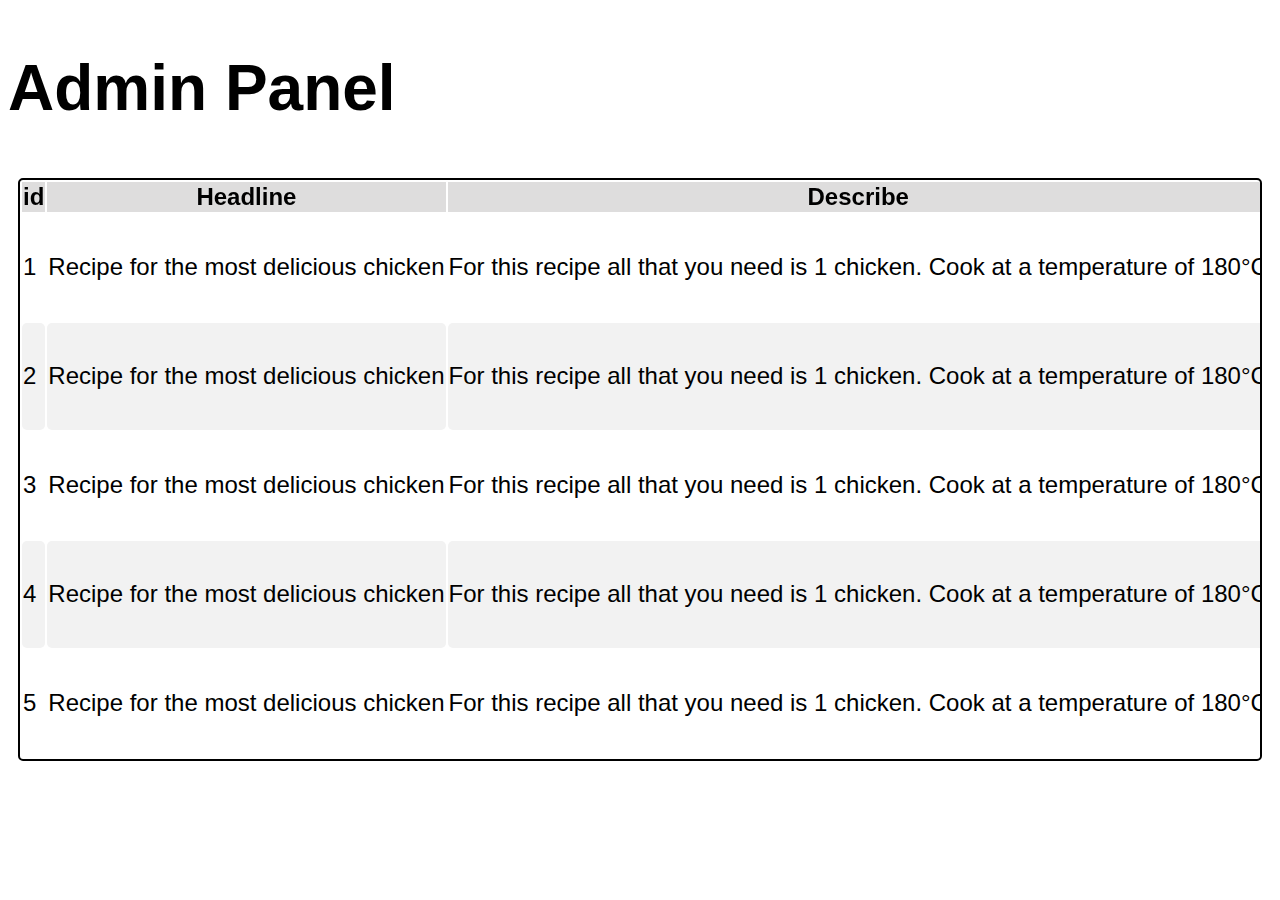
<file: pages/admin_panel.html>
<!DOCTYPE html>
<html lang="en">
<head>
    <meta charset="UTF-8">
    <title>Admin panel</title>
    <link rel="stylesheet" href="../additional.css">
    <meta content="width=device-width, initial-scale=1" name="viewport" />

</head>
<body>
    <div class="content" style="flex-direction: column; ">
        <h1>Admin Panel</h1>
        <div class="table_container" >
            <table>
                <thead>
                    <tr>
                        <th>id</th>
                        <th>Headline</th>
                        <th>Describe</th>
                        <th>Link</th>
                        <th>Image</th>
                        <th>Action</th>
                    </tr>
                </thead>
                <tr>
                    <td>1</td>
                    <td>Recipe for the most delicious chicken</td>
                    <td>For this recipe all that you need is 1 chicken. Cook at a temperature of 180°C</td>
                    <td><a href="#">link</a></td>
                    <td>
                        <div class="icon">
                            <img src="../images/chicken.png" alt="img">
                        </div>
                    </td>
                    <td><div class="action-buttons">
                        <button class="view-btn">View</button>
                        <button class="edit-btn">Edit</button>
                        <button class="delete-btn">Delete</button>
                    </div></td>
                </tr>

                <tr>
                    <td>2</td>
                    <td>Recipe for the most delicious chicken</td>
                    <td>For this recipe all that you need is 1 chicken. Cook at a temperature of 180°C</td>
                    <td><a href="#">link</a></td>
                    <td>
                        <div class="icon">
                            <img src="../images/chicken.png" alt="img">
                        </div>
                    </td>
                    <td><div class="action-buttons">
                        <button class="view-btn">View</button>
                        <button class="edit-btn">Edit</button>
                        <button class="delete-btn">Delete</button>
                    </div></td>
                </tr>

                <tr>
                    <td>3</td>
                    <td>Recipe for the most delicious chicken</td>
                    <td>For this recipe all that you need is 1 chicken. Cook at a temperature of 180°C</td>
                    <td><a href="#">link</a></td>
                    <td>
                        <div class="icon">
                            <img src="../images/chicken.png" alt="img">
                        </div>
                    </td>
                    <td><div class="action-buttons">
                        <button class="view-btn">View</button>
                        <button class="edit-btn">Edit</button>
                        <button class="delete-btn">Delete</button>
                    </div></td>
                </tr>

                <tr>
                    <td>4</td>
                    <td>Recipe for the most delicious chicken</td>
                    <td>For this recipe all that you need is 1 chicken. Cook at a temperature of 180°C</td>
                    <td><a href="#">link</a></td>
                    <td>
                        <div class="icon">
                            <img src="../images/chicken.png" alt="img">
                        </div>
                    </td>
                    <td><div class="action-buttons">
                        <button class="view-btn">View</button>
                        <button class="edit-btn">Edit</button>
                        <button class="delete-btn">Delete</button>
                    </div></td>
                </tr>

                <tr>
                    <td>5</td>
                    <td>Recipe for the most delicious chicken</td>
                    <td>For this recipe all that you need is 1 chicken. Cook at a temperature of 180°C</td>
                    <td><a href="#">link</a></td>
                    <td>
                        <div class="icon">
                            <img src="../images/chicken.png" alt="img">
                        </div>
                    </td>
                    <td><div class="action-buttons">
                        <button class="view-btn">View</button>
                        <button class="edit-btn">Edit</button>
                        <button class="delete-btn">Delete</button>
                    </div></td>
                </tr>

            </table>
        </div>
    </div>
</body>
</html>
</file>
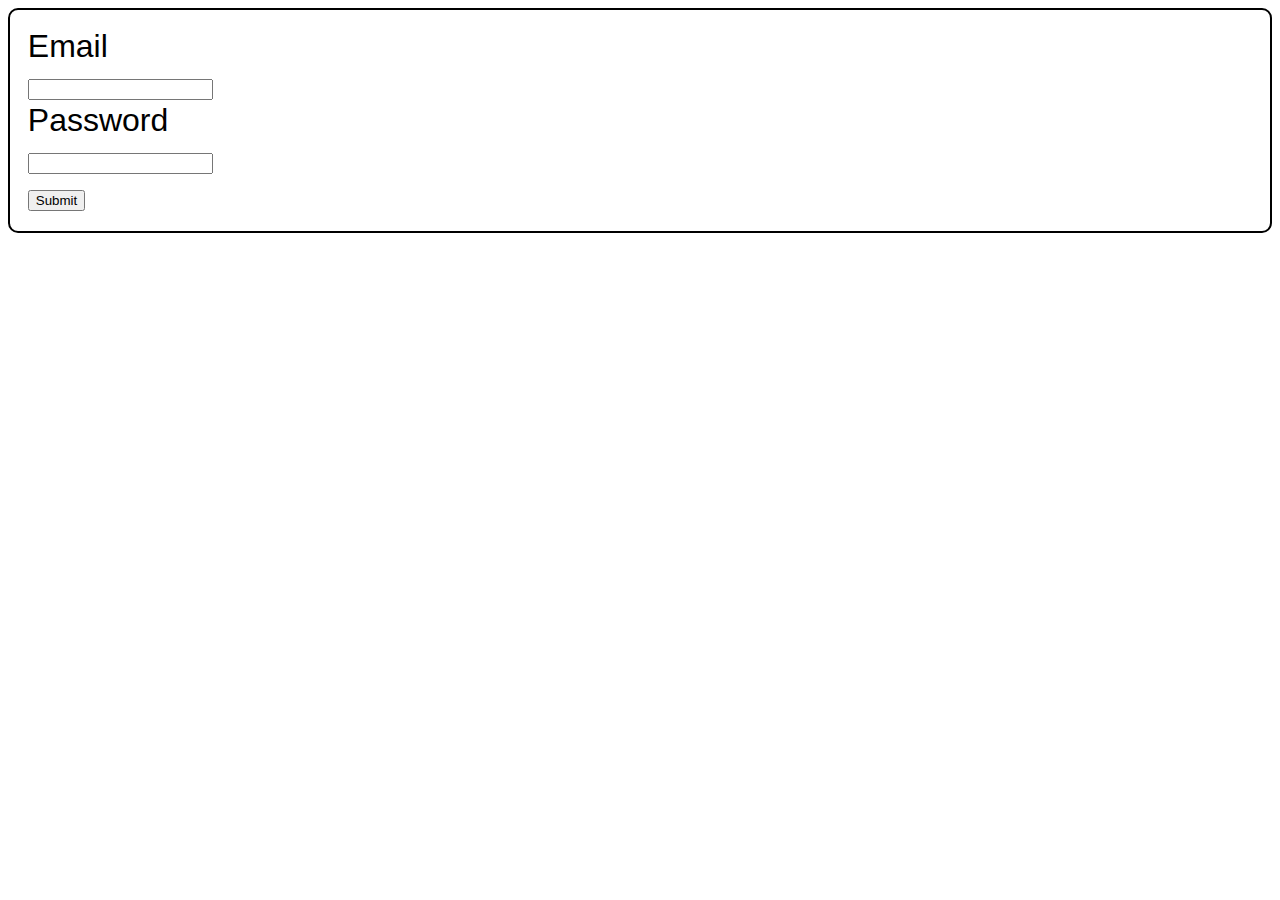
<file: pages/authorization.html>
<!DOCTYPE html>
<html lang="en">
<head>
    <meta charset="UTF-8">
    <title>Sign in</title>
    <link rel="stylesheet" href="../additional.css">
    <meta content="width=device-width, initial-scale=1" name="viewport" />

</head>
<body>
    <div class="content">
        <div class="authorization_box">
            <div class="form">
                <form action="/login" method="post">
                    <label for="email">Email</label> <br>
                    <input type="email" id="email" name="email"> <br>
                    <label for="password">Password</label> <br>
                    <input type="password" id="password" name="password"><br>

                    <input type="submit">
                </form>
            </div>
        </div>
    </div>
</body>
</html>
</file>
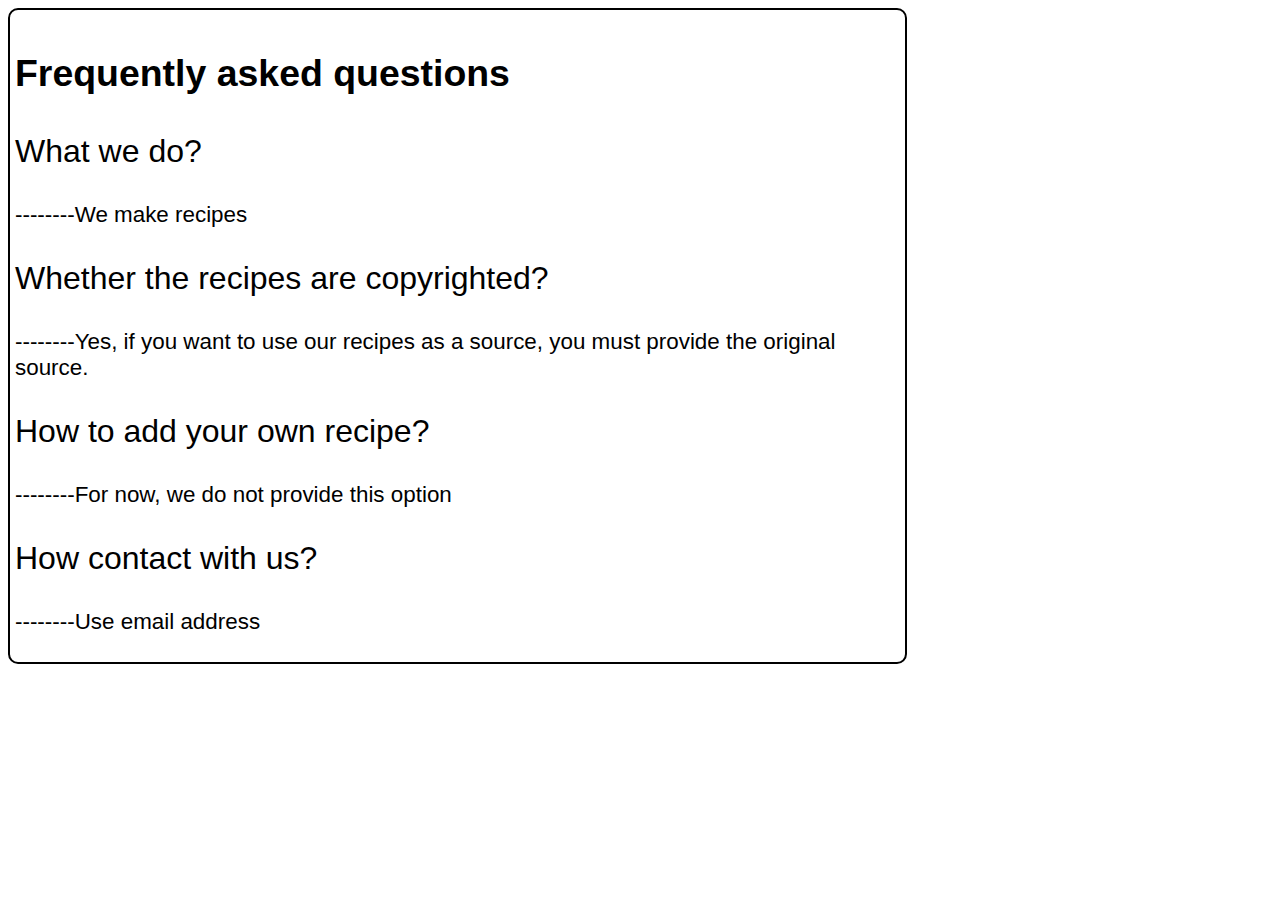
<file: pages/faq.html>
<!DOCTYPE html>
<html lang="en">
<head>
    <meta charset="UTF-8">
    <title>Title</title>
    <link rel="stylesheet" href="../additional.css">
    <meta content="width=device-width, initial-scale=1" name="viewport" />

</head>
<body>
    <div class="content">
        <div class="text_box">
            <h3>Frequently asked questions</h3>
            <p>What we do?</p>
            <p class="answer">We make recipes</p>
            <p>Whether the recipes are copyrighted?</p>
            <p class="answer">Yes, if you want to use our recipes as a source, you must provide the original source.</p>
            <p>How to add your own recipe?</p>
            <p class="answer">For now, we do not provide this option</p>
            <p>How contact with us?</p>
            <p class="answer">Use email address</p>
        </div>
    </div>
</body>
</html>
</file>
<file: additional.css>
body {
    font-family: Arial, serif;
    font-size: 2.5vw;
}

.icon img {
    width: 64px;
    height: 64px;
}

/* || FORM STYLES*/
.form {
    margin: 1vw;
    padding: 5px;
    display: inline-block;
}

/* || CONTENT STYLES*/
.content {
    display: flex;
    flex-direction: column;
    justify-content: center;
}

/* || TABLE STYLES */
.table_container {
    overflow-x: auto;
    width: 100%;
}

table {
    border: 2px solid black;
    border-radius: 5px;
    border-collapse: separate;
    margin: 10px;
    font-size: 1.5rem;
    overflow-x: auto;
    width: auto;
    display: block;

}

th {
    position: sticky;
    top: 0;
}

thead tr {
    background-color: #dedddd;
}

/* || TABLE CELLS STYLES */
td {
    border-radius: 5px;
    white-space: nowrap;
}

tbody tr:nth-child(odd) {
    background-color: white;
}

tbody tr:nth-child(even) {
    background-color: #f2f2f2;
}

/* || BUTTONS STYLES */
.action-buttons {
    display: flex;
    flex-direction: column;
}

button {
    font-size: 2vw;
}

/* || FAQ STYLES*/
.text_box {
    width: 70%;
    border: 2px solid black;
    border-radius: 10px;
    padding: 5px;
}

/* || BOXES*/
.registration_box {
    border: 2px solid black;
    border-radius: 10px;
    padding: 5px;
    column-count: 4;
}

.authorization_box {
    border-radius: 10px;
    border: 2px solid black;
}


/* || SPECIFIC STYLES */
.answer {
    font-size: 0.7em;
}

.answer::before {
    content: "--------";
}

.radio_box {
    border: 2px solid black;
    border-radius: 10px;
    padding: 5px;
    font-size: 1rem;

}

/*|| SPAN STYLES*/
span {
    font-size: 1rem;
}

input:invalid ~ span::after {
    position: absolute;
    content: "Invalid";
    padding-top: 5px;
    padding-left: 5px;
    color: #8b0000;
}

input:valid ~ span::after {
    position: absolute;
    content: "Valid";
    padding-top: 5px;
    padding-left: 5px;
    color: #009000;
}

@media only screen and (max-width: 769px)  {



    /* || ADMIN PANEL*/
    .table_container {
        overflow-x: auto;
    }

    table {
        display: block;

        overflow-x: auto;
        width: auto;
    }

    .icon img {
        width: 32px;
        height: 32px;
    }

    td, th {
        font-size: 3vw;
    }

    /* || FAQ*/
    .text_box {
        width: 90%;
        font-size: 4vw;
    }

    /* || REGISTRATION*/
    .registration_box {
        column-count: 1;
        width: 100%;
        font-size: 5vw;
    }

    /* || AUTHORISATION*/
    .form {
        width: 90%;
        font-size: 5vw;
    }


}
</file>
